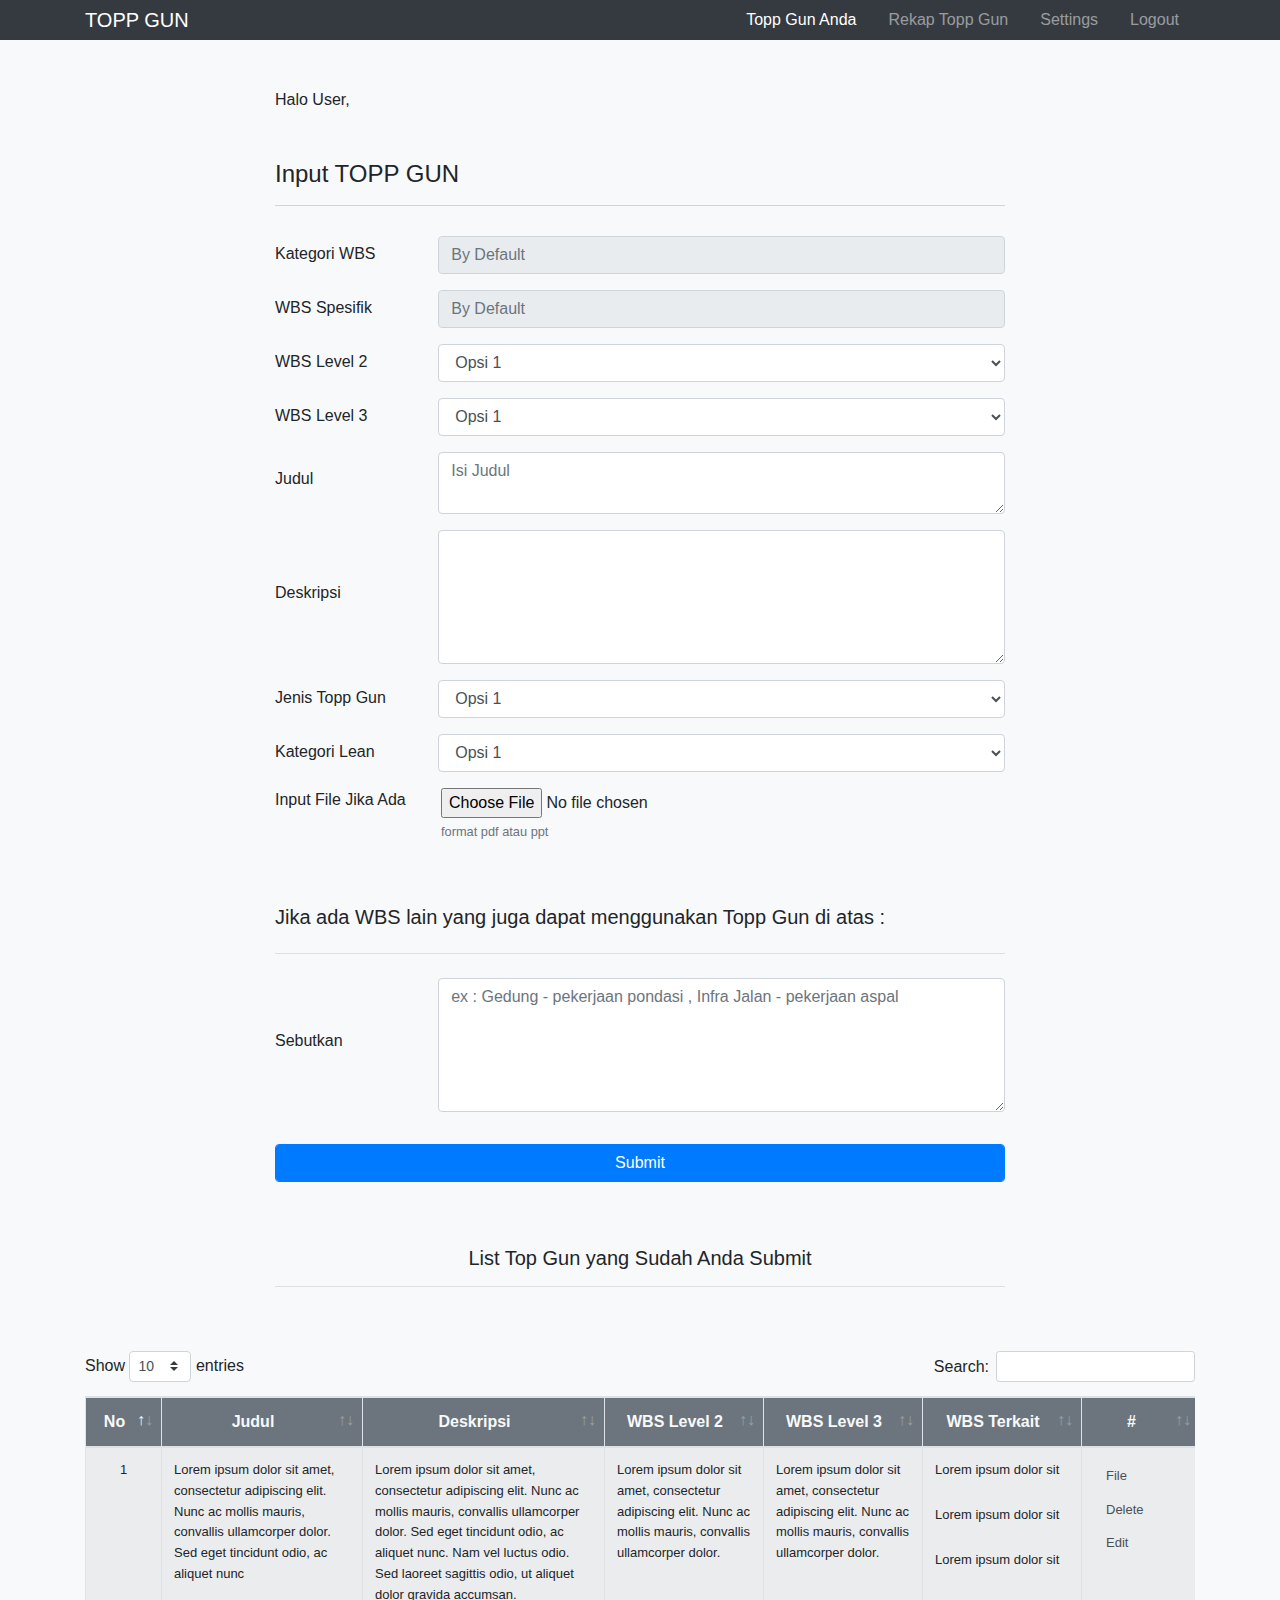
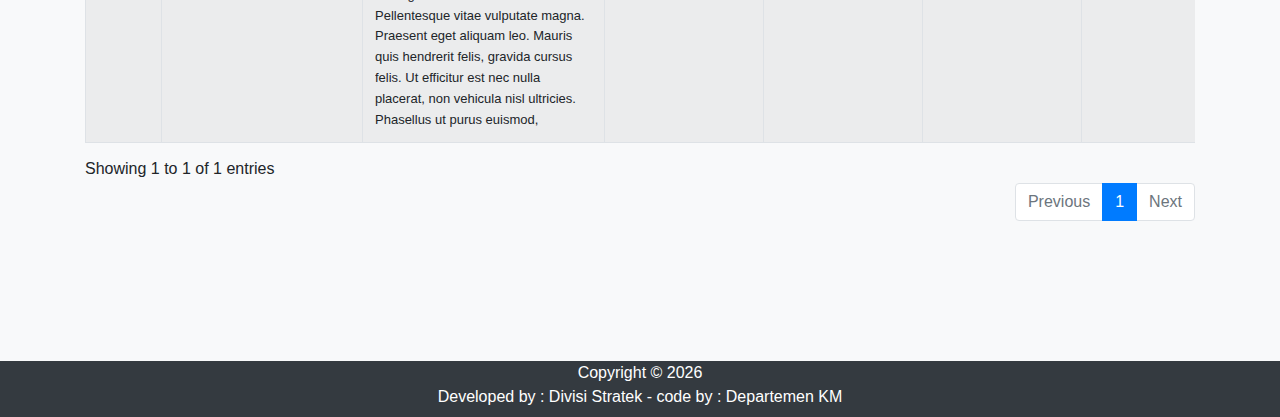
<file: templates/input.html>
<!DOCTYPE html>
<html lang="en">
<head>
    <meta charset="UTF-8">
    <meta name="viewport" content="width=device-width, initial-scale=1.0">

    <!-- Font Awesome -->
    <link rel="stylesheet" href="https://use.fontawesome.com/releases/v5.15.1/css/all.css" integrity="sha384-vp86vTRFVJgpjF9jiIGPEEqYqlDwgyBgEF109VFjmqGmIY/Y4HV4d3Gp2irVfcrp" crossorigin="anonymous">

    <!-- Local CSS Bootstrap-->
    <link rel="stylesheet" href="../static/css/bootstrap.css">
    <link rel="stylesheet" href="../static/css/style.css">

    <!-- Multiselect Bootstrap CSS -->
    <link rel="stylesheet" href="../static/plugin/bootstrap-select.min.css">

    <!-- Table CSS -->
    <link rel="stylesheet" href="../static/plugin/datatables/DataTables-1.10.22/css/dataTables.bootstrap4.min.css">
    <link rel="stylesheet" href="../static/plugin//datatables/Buttons-1.6.5/css/buttons.bootstrap4.min.css">

    <!-- Sweet Alert CSS-->
    <!-- <link rel="stylesheet" href="../static/plugin/sweetalert2/sweetalert2.min.css"> -->


    <title>Topp Gun</title>
</head>
<body class="bg-light body-input">
    <!-- NAVBAR -->
    <nav class="navbar navbar-expand-sm navbar-dark bg-dark py-0">
        <div class="container">
            <a href="#" class="navbar-brand">TOPP GUN</a>
            <button class="navbar-toggler" data-toggle="collapse" data-target="#navbarNav">
                <span class="navbar-toggler-icon"></span>
            </button>
            <div class="collapse navbar-collapse" id="navbarNav">
                <ul class="navbar-nav ml-auto">
                    <li class="nav-item px-2 ml-auto">
                        <a href="#" class="nav-link active">Topp Gun Anda</a>
                    </li>
                    <li class="nav-item px-2 ml-auto">
                        <a href="rekap.html" class="nav-link">Rekap Topp Gun</a>
                    </li>
                    <li class="nav-item px-2 ml-auto">
                        <a href="settings.html" class="nav-link">Settings</a>
                    </li>
                    <li class="nav-item px-2 ml-auto">
                        <a href="login.html" class="nav-link"> <i class="fas fa-power-off"></i> Logout</a>
                    </li>
                </ul>
            </div>
        </div>
    </nav>

    <section class="form-input py-5">
        <div class="container m-auto ">
            <div class="row">
                <div class="col-lg-8 m-auto">
                    <p class="mb-5">Halo User,</p>
                    <h4 class="pb-3 border-line-bottom  font-weight-normal">Input TOPP GUN</h4>
                </div>

                <div class="col-lg-8 m-auto">
                    <form action="" class="">

                        <div class="form-group d-flex">
                            <label class="form-label-width mr-5 text-start align-self-end" for="kategori-wbs">Kategori WBS</label>
                            <input type="kategori-wbs" id="kategori-wbs" class="form-control" placeholder="By Default" readonly>
                        </div>

                        <div class="form-group d-flex">
                            <label class="form-label-width mr-5 text-start align-self-end" for="wbs-spesifik">WBS Spesifik</label>
                            <input type="wbs-spesifik" id="wbs-spesifik" class="form-control" placeholder="By Default" readonly>
                        </div>

                        <div class="form-group d-flex">
                            <label class="form-label-width mr-5 text-start align-self-end" for="wbs-level2">WBS Level 2</label>
                            <select name="wbs-level2" id="wbs-level2" class="form-control">
                                <option value="">Opsi 1</option>
                                <option value="">Opsi 2</option>
                            </select>
                        </div>

                        <div class="form-group d-flex">
                            <label class="form-label-width mr-5 text-start align-self-end" for="wbs-level3">WBS Level 3</label>
                            <select name="wbs-level3" id="wbs-level3" class="form-control">
                                <option value="">Opsi 1</option>
                                <option value="">Opsi 2</option>
                            </select>
                        </div>

                        <div class="form-group d-flex">
                            <label class="form-label-width mr-5 text-start align-self-sm-center" for="judul">Judul</label>
                            <textarea name="" id="judul" class="form-control" rows="2" placeholder="Isi Judul"></textarea>
                        </div>

                        <div class="form-group d-flex">
                            <label class="form-label-width mr-5 text-start align-self-sm-center" for="deskripsi">Deskripsi</label>
                            <textarea name="" id="deskripsi" class="form-control" rows="5"></textarea>
                        </div>
                        
                        <div class="form-group d-flex">
                            <label class="form-label-width mr-5 text-start align-self-end" for="jenis-toppgun">Jenis Topp Gun</label>
                            <select name="jenis-toppgun" id="jenis-toppgun" class="form-control">
                                <option value="">Opsi 1</option>
                                <option value="">Opsi 2</option>
                            </select>
                        </div>

                        <div class="form-group d-flex">
                            <label class="form-label-width mr-5 text-start align-self-end" for="kategori-lean">Kategori Lean</label>
                            <select name="kategori-lean" id="kategori-lean" class="form-control">
                                <option value="">Opsi 1</option>
                                <option value="">Opsi 2</option>
                            </select>                            
                        </div>

                        <div class="form-group d-flex">
                            <label class="form-label-width mr-3 text-start align-self-start" for="file">Input File Jika Ada</label>
                            <div>
                                <input class="form-control-file " type="file" id="file">
                                <small class="form-text text-muted" id="fileHelp">format pdf atau ppt</small>
                            </div>
                        </div>

                        <h5 class="pt-5 font-weight-normal">Jika ada WBS lain yang juga dapat menggunakan Topp Gun di atas :</h5>
                        <hr class="my-4">

                        <div class="form-group d-flex">
                            <label class="form-label-width mr-5 text-start align-self-sm-center" for="sebutkan">Sebutkan</label>
                            <textarea name="" id="sebutkan" class="form-control" rows="5" placeholder="ex : Gedung - pekerjaan pondasi , Infra Jalan - pekerjaan aspal"></textarea>
                        </div>

                        <!-- PENGEMBANGAN SELANJUTNYA -->

                        <!-- <div class="form-group d-flex">
                            <label class="form-label-width mr-5 text-start align-self-end" for="kategori-wbs-a">Ketegori WBS</label>
                            <select name="kategori-wbs-a" id="kategori-wbs-a" class="form-control">
                                <option value="">Opsi 1</option>
                                <option value="">Opsi 2</option>
                            </select>
                        </div>

                        <div class="form-group d-flex">
                            <label class="form-label-width mr-5 text-start align-self-end" for="wbs-spesifik-a">WBS Spesifik</label>
                            <select name="wbs-spesifik-a" id="wbs-spesifik-a" class="form-control">
                                <option value="">Opsi 1</option>
                                <option value="">Opsi 2</option>
                            </select>
                        </div>

                        <div class="form-group d-flex">
                            <label class="form-label-width mr-5 text-start align-self-end" for="wbs-level2-a">WBS Level 2</label>
                            <select name="wbs-level2-a" id="wbs-level2-a" class="form-control">
                                <option value="">Opsi 1</option>
                                <option value="">Opsi 2</option>
                            </select>
                        </div>

                        <button class="btn btn-secondary my-3 font-small float-right"><i class="fas fa-plus"></i> Add</button> -->

                        <!-- BATAS PENGEMBANGAN SELANJUTNYA -->

                        <button class="btn btn-primary form-control my-3">Submit</button>

                        <h5 class="font-weight-normal text-center mt-5">List Top Gun yang Sudah Anda Submit</h5>
                        <hr>
                    </form>
                </div>
            </div>
        </div>
    </section>

    <section class="table-input">
        <div class="container">
            <table id="datatables" class="table table-striped table-bordered" style="width: 100%; table-layout: fixed;">
                <thead class="bg-secondary text-light">
                    <tr class="text-center">
                        <th style="width: 5%;">No</th>
                        <th style="width: 20%;">Judul</th>
                        <th style="width: 25%;">Deskripsi</th>
                        <th style="width: 15%;">WBS Level 2</th>
                        <th style="width: 15%;">WBS Level 3</th>
                        <th style="width: 15%;">WBS Terkait</th>
                        <th style="width: 10%;">#</th>
                    </tr>
                </thead>
                <tbody>

                    <!-- Start List -->
                    <tr style="height: 200px;" >
                        <td>
                            <div class="max-lines">
                                <p class="text-center">1</p>
                            </div>
                        </td>
                        <td>
                            <div class="max-lines">
                                Lorem ipsum dolor sit amet, consectetur adipiscing elit. Nunc ac mollis mauris, convallis ullamcorper dolor. Sed eget tincidunt odio, ac aliquet nunc
                            </div>
                        </td>
                        <td>
                            <div class="max-lines">
                                Lorem ipsum dolor sit amet, consectetur adipiscing elit. Nunc ac mollis mauris, convallis ullamcorper dolor. Sed eget tincidunt odio, ac aliquet nunc. Nam vel luctus odio. Sed laoreet sagittis odio, ut aliquet dolor gravida accumsan. Pellentesque vitae vulputate magna. Praesent eget aliquam leo. Mauris quis hendrerit felis, gravida cursus felis. Ut efficitur est nec nulla placerat, non vehicula nisl ultricies. Phasellus ut purus euismod, hendrerit tellus ut, suscipit mi. Nunc eu purus eget velit vehicula posuere quis at lectus. Etiam eu lectus ac orci aliquam convallis auctor nec mauris. Integer malesuada elit sed justo placerat, semper laoreet augue blandit. Sed imperdiet eget nibh sed lobortis.
                            </div>
                        </td>
                        <td>
                            <div class="max-lines">
                                Lorem ipsum dolor sit amet, consectetur adipiscing elit. Nunc ac mollis mauris, convallis ullamcorper dolor.
                            </div>
                        </td>
                        <td>
                            <div class="max-lines">
                                Lorem ipsum dolor sit amet, consectetur adipiscing elit. Nunc ac mollis mauris, convallis ullamcorper dolor.
                            </div>
                        </td>
                        <td>
                            <div class="max-lines">
                                Lorem ipsum dolor sit
                            </div>
                            <br>
                            <div class="max-lines">
                                Lorem ipsum dolor sit
                            </div>
                            <br>
                            <div class="max-lines">
                                Lorem ipsum dolor sit 
                            </div>
                        </td>
                        <td class="text-center">
                            <a href="#" class="border-0 bg-transparent form-control font-small text-left"><i class="fas fa-eye font-small"></i> File</a>
                            <button type="button" class="border-0 bg-transparent form-control font-small text-left" data-toggle="modal" data-target="#deleteModal"> <i class="fas fa-trash text-danger font-small"></i> Delete </button>
                            <button type="button" class="border-0 bg-transparent form-control font-small text-left" data-toggle="modal" data-target="#editModal"> <i class="fas fa-pen text-primary"></i> Edit </button>
                        </td>
                    </tr>
                    <!-- End List -->


                </tbody>
            </table>
        </div>
    </section>



    <!-- MODALS DELETE -->
        <div id="delete-modal">
        <div class="modal fade" id="deleteModal">
            <div class="modal-dialog modal-lg">
                <div class="modal-content">
                    <!-- Modals Body -->
                    <div class="modal-body">
                        <i class="fas fa-exclamation-triangle fa-7x text-warning d-block text-center my-4"></i>
                        <h3 class="text-center font-weight-light mb-3">Ingin Menghapus Data?</h3>
                    </div>
                    <div class="d-flex justify-content-center">
                        <input type="submit" value="Delete" class="btn btn-danger mb-4 mx-2">
                        <input type="submit" value="Cancel" class="btn btn-secondary mb-4 mx-2" class="close" data-dismiss="modal">
                    </div>
                </div>
            </div>
        </div>
    </div>

    <!-- MODALS Edit -->
    <div id="edit-modal">
        <div class="modal fade" data-keyboard="false" data-backdrop="static" id="editModal">
            <div class="modal-dialog modal-lg">
                <div class="modal-content">

                    <!-- Modal Header -->
                    <div class="modal-header">
                        <h4 class="m-0 ml-4">Edit Topp Gun</h4>
                        <button class="close" data-dismiss="modal">
                            <span>&times;</span>
                        </button>
                    </div>

                    <!-- Modals Body -->
                    <div class="col-lg-12 pt-5 pb-3 px-5">
                        <form action="" class="">
                            <div class="form-group d-flex">
                                <label class="form-label-width mr-5 text-start align-self-end" for="edit-kategori-wbs">Kategori WBS</label>
                                <input type="edit-kategori-wbs" id="edit-kategori-wbs" class="form-control" placeholder="By Default" readonly>
                            </div>
    
                            <div class="form-group d-flex">
                                <label class="form-label-width mr-5 text-start align-self-end" for="edit-wbs-spesifik">WBS Spesifik</label>
                                <input type="edit-wbs-spesifik" id="edit-wbs-spesifik" class="form-control" placeholder="By Default" readonly>
                            </div>
    
                            <div class="form-group d-flex">
                                <label class="form-label-width mr-5 text-start align-self-end" for="edit-wbs-level2">WBS Level 2</label>
                                <select name="edit-wbs-level2" id="edit-wbs-level2" class="form-control">
                                    <option value="">Opsi 1</option>
                                    <option value="">Opsi 2</option>
                                </select>
                            </div>
    
                            <div class="form-group d-flex">
                                <label class="form-label-width mr-5 text-start align-self-end" for="edit-wbs-level3">WBS Level 3</label>
                                <select name="edit-wbs-level3" id="edit-wbs-level3" class="form-control">
                                    <option value="">Opsi 1</option>
                                    <option value="">Opsi 2</option>
                                </select>
                            </div>
    
                            <div class="form-group d-flex">
                                <label class="form-label-width mr-5 text-start align-self-sm-center" for="edit-deskripsi">Judul</label>
                                <textarea name="" id="edit-deskripsi" class="form-control" rows="2" placeholder="Isi Judul"></textarea>
                            </div>
    
                            <div class="form-group d-flex">
                                <label class="form-label-width mr-5 text-start align-self-sm-center" for="edit-deskripsi">Deskripsi</label>
                                <textarea name="" id="edit-deskripsi" class="form-control" rows="5"></textarea>
                            </div>
                            
                            <div class="form-group d-flex">
                                <label class="form-label-width mr-5 text-start align-self-end" for="edit-jenis-toppgun">Jenis Topp Gun</label>
                                <select name="edit-jenis-toppgun" id="edit-jenis-toppgun" class="form-control">
                                    <option value="">Opsi 1</option>
                                    <option value="">Opsi 2</option>
                                </select>
                            </div>
    
                            <div class="form-group d-flex">
                                <label class="form-label-width mr-5 text-start align-self-end" for="edit-kategori-lean">Kategori Lean</label>
                                <select name="edit-kategori-lean" id="edit-kategori-lean" multiple class="form-control selectpicker" >
                                    <option value="">Opsi 1</option>
                                    <option value="">Opsi 2</option>
                                </select>
                            </div>

                            <div class="form-group d-flex">
                                <label class="form-label-width mr-3 text-start align-self-start" for="edit-file">Input File Jika Ada</label>
                                <div>
                                    <input class="form-control-file " type="file" id="edit-file">
                                    <small class="form-text text-muted" id="fileHelp">format pdf atau ppt</small>
                                </div>
                            </div>

                            <p class="pt-5">Jika ada WBS lain yang juga dapat menggunakan Topp Gun di atas :</p>
                            <hr class="my-4">
    
                            <div class="form-group d-flex">
                                <label class="form-label-width mr-5 text-start align-self-sm-center" for="edit-sebutkan">Sebutkan</label>
                                <textarea name="" id="edit-sebutkan" class="form-control" rows="5" placeholder="ex : Gedung - pekerjaan pondasi , Infra Jalan - pekerjaan aspal"></textarea>
                            </div>

                            <button class="btn btn-primary form-control my-3">Submit</button>
    
                        </form>
                </div>
            </div>
        </div>
    </div>

    <!-- FOOTER -->
    <footer id="main-footer" class="margin-footer bg-dark text-white">
        <div class="container">
            <div class="row text-center">
                <div class="col-md-6 m-auto">
                    <p class="m-0">
                        Copyright &copy;
                        <span id="year"></span>
                    </p>
                    <p class="mb-2">
                        Developed by : Divisi Stratek - code by : Departemen KM
                    </p>

                </div>
            </div>
        </div>
    </footer>

    <!-- JQuery 3 Minified -->
    <script src="http://code.jquery.com/jquery-3.5.1.min.js" integrity="sha256-9/aliU8dGd2tb6OSsuzixeV4y/faTqgFtohetphbbj0=" crossorigin="anonymous"></script>

    <!-- Popper JS Bootstrap -->
    <script src="https://cdnjs.cloudflare.com/ajax/libs/popper.js/1.12.9/umd/popper.min.js" integrity="sha384-ApNbgh9B+Y1QKtv3Rn7W3mgPxhU9K/ScQsAP7hUibX39j7fakFPskvXusvfa0b4Q" crossorigin="anonymous"></script>
    <script src="https://maxcdn.bootstrapcdn.com/bootstrap/4.0.0/js/bootstrap.min.js" integrity="sha384-JZR6Spejh4U02d8jOt6vLEHfe/JQGiRRSQQxSfFWpi1MquVdAyjUar5+76PVCmYl" crossorigin="anonymous"></script>

    <!-- Multiple Select Bootstrap -->
    <script src="../static/plugin/bootstrap-select.min.js"></script>

    <!-- Table -->
    <script src="../static/plugin/datatables/DataTables-1.10.22/js/jquery.dataTables.min.js"></script>
    <script src="../static/plugin/datatables/DataTables-1.10.22/js/dataTables.bootstrap4.min.js"></script>
    <script src="../static/plugin/datatables/Buttons-1.6.5/js/dataTables.buttons.min.js"></script>
    <script src="../static/plugin/datatables/Buttons-1.6.5/js/buttons.bootstrap4.min.js"></script>
    <script src="../static/plugin/datatables/JSZip-2.5.0/jszip.min.js"></script>
    <script src="../static/plugin/datatables/Buttons-1.6.5/js/buttons.html5.min.js"></script>
    <script src="../static/plugin/datatables/Buttons-1.6.5/js/buttons.print.min.js"></script>
    <script src="../static/plugin/datatables/Buttons-1.6.5/js/buttons.colVis.min.js"></script>

    <!-- Sweet Alert -->
    <!-- <script src="../static/plugin/sweetalert2/sweetalert2.min.js"></script> -->

    <!-- Local JS -->
    <script>
        // Get current year for copyright
        $('#year').text(new Date().getFullYear());

        //Multiple Select
        $(function () {
            $('.selectpicker').selectpicker();
        });

         // Table
        $(document).ready(function() {
            $('#datatables').DataTable({
                dom: 'lBfrtip',
                buttons: [
                { extend: 'excel',
                text: 'Export to Excel',
                className: 'exportexcel' }
                ],
                deferRender:    true,
                scrollY:        500,
                scrollX:        true,
                scrollCollapse: true,
                scroller:       true
            });
            new $.fn.dataTable.FixedColumns( table );
        } );

    </script>

    <!-- <script> -->
        <!-- // Delete Alert
        // document.querySelector(".delete-button").addEventListener("click", function() {
        //     Swal.fire({
        //         title: 'Are you sure?',
        //         text: "You won't be able to revert this!",
        //         icon: 'warning',
        //         showCancelButton: true,
        //         confirmButtonColor: '#3085d6',
        //         cancelButtonColor: '#d33',
        //         confirmButtonText: 'Yes, delete it!'
        //     }).then((result) => {
        //     if (result.isConfirmed) {
        //         Swal.fire({
        //             position: 'center',
        //             icon: 'success',
        //             title: 'Your work has been deleted',
        //             showConfirmButton: false,
        //             timer: 500
        //         })
        //     }
        // });
        // }); -->
    <!-- </script> -->

    <script>
        kategori_wbs_select = document.getElementById('select_kategori_wbs');
        wbs_spesifik_select = document.getElementById('select_wbs_spesifik');
        wbs_level2_select = document.getElementById('select_wbs_level2');
        wbs_level3_select = document.getElementById('select_wbs_level3');
        
    
        // Ketika country di select maka di respon dengan json state narik data dari state
        kategori_wbs_select.onchange = function(){
            kategori_wbs = kategori_wbs_select.value;
            fetch('/wbs_spesifik/' + kategori_wbs).then(function(response){
                response.json().then(function(data) {
                    optionHTML = '<option value="-">' + '--' + '</option>'+'';
                    // statecountry dari >> jsonify({'statecountry' : stateArray})
                    // optionHTML untuk input nilainya ke html option
                    for (wbs_spesifik of data.wbs_spesifik_kategori_wbs) {
                    optionHTML += '<option value="' + wbs_spesifik.id +'">' + wbs_spesifik.name+ '</option>'
                    }
                wbs_spesifik_select.innerHTML = optionHTML;
                });
            });
        }
        // DIAKALIN BIAR VALUE-NYA NAMA JADI '<option value="' + city_rs.name +'">' + city_rs.name + '</option>' DIBUAT .name semua
        wbs_spesifik_select.onchange = function(){
            wbs_spesifik = wbs_spesifik_select.value; 
            fetch('/wbs_level2/' + wbs_spesifik).then(function(response){
                response.json().then(function(data) {
                    optionHTML = '<option value="-">' + '--' + '</option>'+''
                    for (wbs_level2 of data.wbs_level2_wbs_spesifik) {
                    optionHTML += '<option value="' + wbs_level2.id +'">' + wbs_level2.name+ '</option>'
                    }
                wbs_level2_select.innerHTML = optionHTML;
                });
            });
        }
    
        wbs_level2_select.onchange = function(){
            wbs_level2 = wbs_level2_select.value; 
            fetch('/wbs_level3/' + wbs_level2).then(function(response){
                response.json().then(function(data) {
                    optionHTML = '<option value="-">' + '--' + '</option>'+''
                    for (wbs_level3 of data.wbs_level3_wbs_spesifik) {
                    optionHTML += '<option value="' + wbs_level3.id +'">' + wbs_level3.name + '</option>'
                    }
                    wbs_level3_select.innerHTML = optionHTML;
                });
            });
        }
    
    
    </script>

</body>
</html>
</file>
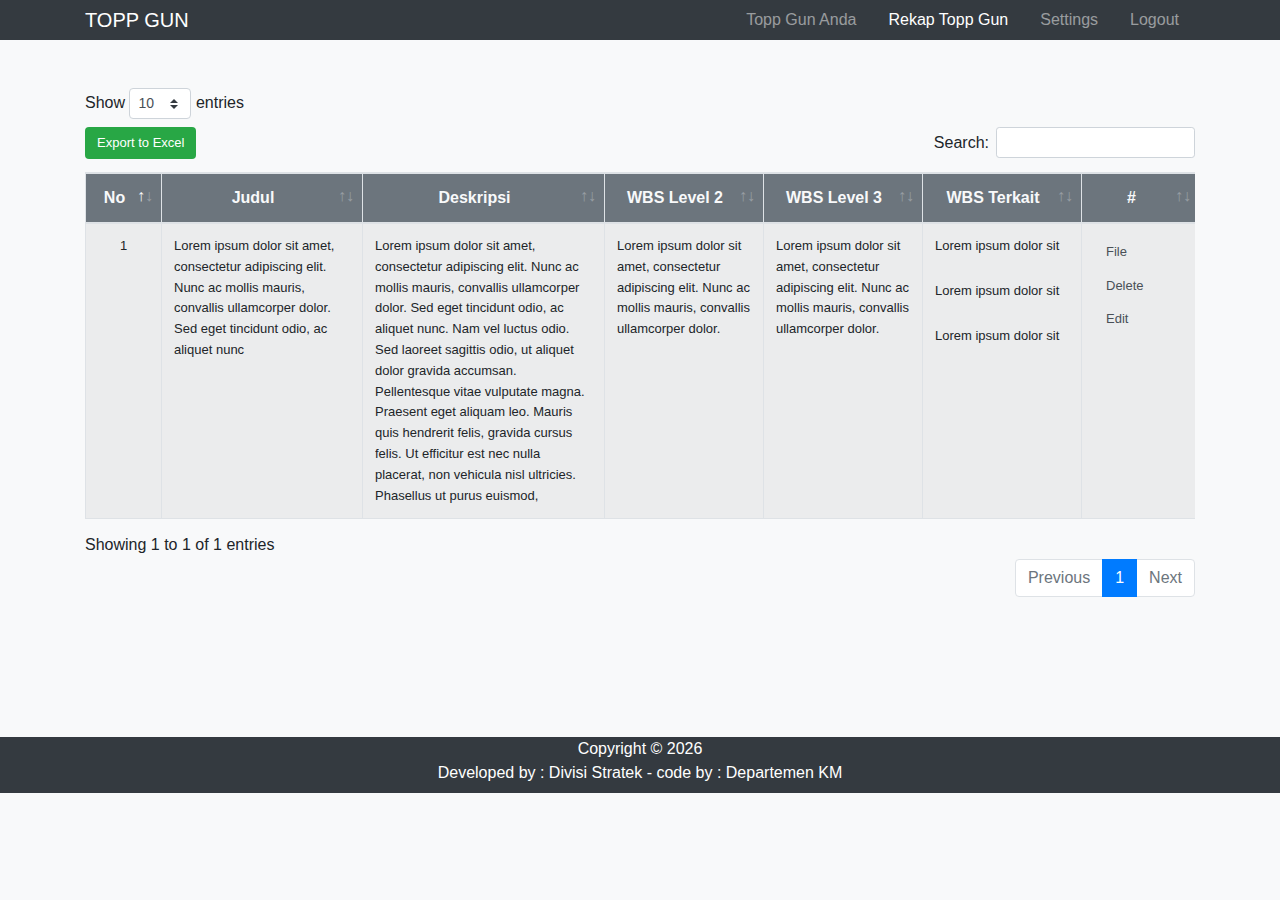
<file: templates/rekap.html>
<!DOCTYPE html>
<html lang="en">
<head>
    <meta charset="UTF-8">
    <meta name="viewport" content="width=device-width, initial-scale=1.0">

    <!-- Font Awesome -->
    <link rel="stylesheet" href="https://use.fontawesome.com/releases/v5.15.1/css/all.css" integrity="sha384-vp86vTRFVJgpjF9jiIGPEEqYqlDwgyBgEF109VFjmqGmIY/Y4HV4d3Gp2irVfcrp" crossorigin="anonymous">

    <!-- Local CSS Bootstrap-->
    <link rel="stylesheet" href="../static/css/bootstrap.css">
    <link rel="stylesheet" href="../static/css/style.css">

    <!-- Multiselect Bootstrap CSS -->
    <link rel="stylesheet" href="../static/plugin/bootstrap-select.min.css">

    <!-- Table CSS -->
    <link rel="stylesheet" href="../static/plugin/datatables/DataTables-1.10.22/css/dataTables.bootstrap4.min.css">
    <link rel="stylesheet" href="../static/plugin//datatables/Buttons-1.6.5/css/buttons.bootstrap4.min.css">


    <title>Topp Gun</title>
</head>
<body class="bg-light body-rekap">
    <!-- NAVBAR -->
    <nav class="navbar navbar-expand-sm navbar-dark bg-dark py-0">
        <div class="container">
            <a href="#" class="navbar-brand">TOPP GUN</a>
            <button class="navbar-toggler" data-toggle="collapse" data-target="#navbarNav">
                <span class="navbar-toggler-icon"></span>
            </button>
            <div class="collapse navbar-collapse" id="navbarNav">
                <ul class="navbar-nav ml-auto">
                    <li class="nav-item px-2 ml-auto">
                        <a href="input.html" class="nav-link">Topp Gun Anda</a>
                    </li>
                    <li class="nav-item px-2 ml-auto">
                        <a href="#" class="nav-link active">Rekap Topp Gun</a>
                    </li>
                    <li class="nav-item px-2 ml-auto">
                        <a href="settings.html" class="nav-link ">Settings</a>
                    </li>
                    <li class="nav-item px-2 ml-auto">
                        <a href="login.html" class="nav-link"> <i class="fas fa-power-off"></i> Logout</a>
                    </li>
                </ul>
            </div>
        </div>
    </nav>

    <section class="table-rekap mt-5">
        <div class="container">
            <table id="datatables" class="table table-striped table-bordered" style="width: 100%; table-layout: fixed;">
                <thead class="bg-secondary text-light">
                    <tr class="text-center">
                        <th style="width: 5%;">No</th>
                        <th style="width: 20%;">Judul</th>
                        <th style="width: 25%;">Deskripsi</th>
                        <th style="width: 15%;">WBS Level 2</th>
                        <th style="width: 15%;">WBS Level 3</th>
                        <th style="width: 15%;">WBS Terkait</th>
                        <th style="width: 10%;">#</th>
                    </tr>
                </thead>
                <tbody>

                    <!-- Start List -->
                    <tr style="height: 200px;" >
                        <td>
                            <div class="max-lines">
                                <p class="text-center">1</p>
                            </div>
                        </td>
                        <td>
                            <div class="max-lines">
                                Lorem ipsum dolor sit amet, consectetur adipiscing elit. Nunc ac mollis mauris, convallis ullamcorper dolor. Sed eget tincidunt odio, ac aliquet nunc
                            </div>
                        </td>
                        <td>
                            <div class="max-lines">
                                Lorem ipsum dolor sit amet, consectetur adipiscing elit. Nunc ac mollis mauris, convallis ullamcorper dolor. Sed eget tincidunt odio, ac aliquet nunc. Nam vel luctus odio. Sed laoreet sagittis odio, ut aliquet dolor gravida accumsan. Pellentesque vitae vulputate magna. Praesent eget aliquam leo. Mauris quis hendrerit felis, gravida cursus felis. Ut efficitur est nec nulla placerat, non vehicula nisl ultricies. Phasellus ut purus euismod, hendrerit tellus ut, suscipit mi. Nunc eu purus eget velit vehicula posuere quis at lectus. Etiam eu lectus ac orci aliquam convallis auctor nec mauris. Integer malesuada elit sed justo placerat, semper laoreet augue blandit. Sed imperdiet eget nibh sed lobortis.
                            </div>
                        </td>
                        <td>
                            <div class="max-lines">
                                Lorem ipsum dolor sit amet, consectetur adipiscing elit. Nunc ac mollis mauris, convallis ullamcorper dolor.
                            </div>
                        </td>
                        <td>
                            <div class="max-lines">
                                Lorem ipsum dolor sit amet, consectetur adipiscing elit. Nunc ac mollis mauris, convallis ullamcorper dolor.
                            </div>
                        </td>
                        <td>
                            <div class="max-lines">
                                Lorem ipsum dolor sit
                            </div>
                            <br>
                            <div class="max-lines">
                                Lorem ipsum dolor sit
                            </div>
                            <br>
                            <div class="max-lines">
                                Lorem ipsum dolor sit 
                            </div>
                        </td>
                        <td class="text-center">
                            <a href="#" class="border-0 bg-transparent form-control font-small text-left"><i class="fas fa-eye font-small"></i> File</a>
                            <button type="button" class="border-0 bg-transparent form-control font-small text-left" data-toggle="modal" data-target="#deleteModal"> <i class="fas fa-trash text-danger font-small"></i> Delete </button>
                            <button type="button" class="border-0 bg-transparent form-control font-small text-left" data-toggle="modal" data-target="#editModal"> <i class="fas fa-pen text-primary"></i> Edit </button>
                        </td>
                    </tr>
 
                   

                </tbody>
            </table>
        </div>
    </section>



    <!-- MODALS DELETE -->
    <div id="delete-modal">
        <div class="modal fade" id="deleteModal">
            <div class="modal-dialog modal-lg">
                <div class="modal-content">
                    <!-- Modals Body -->
                    <div class="modal-body">
                        <i class="fas fa-exclamation-triangle fa-7x text-warning d-block text-center my-4"></i>
                        <h3 class="text-center font-weight-light mb-3">Ingin Menghapus Data?</h3>
                    </div>
                    <div class="d-flex justify-content-center">
                        <input type="submit" value="Delete" class="btn btn-danger mb-4 mx-2">
                        <input type="submit" value="Cancel" class="btn btn-secondary mb-4 mx-2" class="close" data-dismiss="modal">
                    </div>
                </div>
            </div>
        </div>
    </div>

    <!-- MODALS Edit -->
    <div id="edit-modal">
        <div class="modal fade" data-keyboard="false" data-backdrop="static" id="editModal">
            <div class="modal-dialog modal-lg">
                <div class="modal-content">

                    <!-- Modal Header -->
                    <div class="modal-header">
                        <h4 class="m-0 ml-4">Edit Topp Gun</h4>
                        <button class="close" data-dismiss="modal">
                            <span>&times;</span>
                        </button>
                    </div>

                    <!-- Modals Body -->
                    <div class="col-lg-12 pt-5 pb-3 px-5">
                        <form action="" class="">
                            <div class="form-group d-flex">
                                <label class="form-label-width mr-5 text-start align-self-end" for="kategori-wbs">Kategori WBS</label>
                                <input type="kategori-wbs" id="kategori-wbs" class="form-control" placeholder="By Default" readonly>
                            </div>
    
                            <div class="form-group d-flex">
                                <label class="form-label-width mr-5 text-start align-self-end" for="wbs-spesifik">WBS Spesifik</label>
                                <input type="wbs-spesifik" id="wbs-spesifik" class="form-control" placeholder="By Default" readonly>
                            </div>
    
                            <div class="form-group d-flex">
                                <label class="form-label-width mr-5 text-start align-self-end" for="wbs-level2">WBS Level 2</label>
                                <select name="wbs-level2" id="wbs-level2" class="form-control">
                                    <option value="">Opsi 1</option>
                                    <option value="">Opsi 2</option>
                                </select>
                            </div>
    
                            <div class="form-group d-flex">
                                <label class="form-label-width mr-5 text-start align-self-end" for="wbs-level">WBS Level 3</label>
                                <select name="wbs-level3" id="wbs-level3" class="form-control">
                                    <option value="">Opsi 1</option>
                                    <option value="">Opsi 2</option>
                                </select>
                            </div>
    
                            <div class="form-group d-flex">
                                <label class="form-label-width mr-5 text-start align-self-sm-center" for="deskripsi">Judul</label>
                                <textarea name="" id="deskripsi" class="form-control" rows="2" placeholder="Isi Judul"></textarea>
                            </div>
    
                            <div class="form-group d-flex">
                                <label class="form-label-width mr-5 text-start align-self-sm-center" for="deskripsi">Deskripsi</label>
                                <textarea name="" id="deskripsi" class="form-control" rows="5"></textarea>
                            </div>
                            
                            <div class="form-group d-flex">
                                <label class="form-label-width mr-5 text-start align-self-end" for="jenis-toppgun">Jenis Topp Gun</label>
                                <select name="jenis-toppgun" id="jenis-toppgun" class="form-control">
                                    <option value="">Opsi 1</option>
                                    <option value="">Opsi 2</option>
                                </select>
                            </div>
    
                            <div class="form-group d-flex">
                                <label class="form-label-width mr-5 text-start align-self-end" for="kategori-lean">Kategori Lean</label>
                                <select name="kategori-lean" id="kategori-lean" multiple class="form-control selectpicker" >
                                    <option value="">Opsi 1</option>
                                    <option value="">Opsi 2</option>
                                </select>
                            </div>
    
                            <div class="form-group d-flex">
                                <label class="form-label-width mr-3 text-start align-self-start" for="kategori-lean">Input File Jika Ada</label>
                                <div>
                                    <input class="form-control-file " type="file" id="file">
                                    <small class="form-text text-muted" id="fileHelp">format pdf atau ppt</small>
                                </div>
                            </div>

                            <p class="pt-5">Jika ada WBS lain yang juga dapat menggunakan Topp Gun di atas :</p>
                            <hr class="my-4">
    
                            <div class="form-group d-flex">
                                <label class="form-label-width mr-5 text-start align-self-sm-center" for="deskripsi">Sebutkan</label>
                                <textarea name="" id="deskripsi" class="form-control" rows="5" placeholder="ex : Gedung - pekerjaan pondasi , Infra Jalan - pekerjaan aspal"></textarea>
                            </div>

                            <button class="btn btn-primary form-control my-3">Submit</button>
    
                        </form>
                </div>
            </div>
        </div>
    </div>


    <!-- FOOTER -->
    <footer id="main-footer" class="margin-footer bg-dark text-white">
        <div class="container">
            <div class="row text-center">
                <div class="col-md-6 m-auto">
                    <p class="m-0">
                        Copyright &copy;
                        <span id="year"></span>
                    </p>
                    <p class="mb-2">
                        Developed by : Divisi Stratek - code by : Departemen KM
                    </p>

                </div>
            </div>
        </div>
    </footer>
    


    <!-- JQuery 3 Minified -->
    <script src="http://code.jquery.com/jquery-3.5.1.min.js" integrity="sha256-9/aliU8dGd2tb6OSsuzixeV4y/faTqgFtohetphbbj0=" crossorigin="anonymous"></script>

    <!-- Popper JS Bootstrap -->
    <script src="https://cdnjs.cloudflare.com/ajax/libs/popper.js/1.12.9/umd/popper.min.js" integrity="sha384-ApNbgh9B+Y1QKtv3Rn7W3mgPxhU9K/ScQsAP7hUibX39j7fakFPskvXusvfa0b4Q" crossorigin="anonymous"></script>
    <script src="https://maxcdn.bootstrapcdn.com/bootstrap/4.0.0/js/bootstrap.min.js" integrity="sha384-JZR6Spejh4U02d8jOt6vLEHfe/JQGiRRSQQxSfFWpi1MquVdAyjUar5+76PVCmYl" crossorigin="anonymous"></script>

    <!-- Multiple Select Bootstrap -->
    <script src="../static/plugin/bootstrap-select.min.js"></script>

    <!-- Table -->
    <script src="../static/plugin/datatables/DataTables-1.10.22/js/jquery.dataTables.min.js"></script>
    <script src="../static/plugin/datatables/DataTables-1.10.22/js/dataTables.bootstrap4.min.js"></script>
    <script src="../static/plugin/datatables/Buttons-1.6.5/js/dataTables.buttons.min.js"></script>
    <script src="../static/plugin/datatables/Buttons-1.6.5/js/buttons.bootstrap4.min.js"></script>
    <script src="../static/plugin/datatables/JSZip-2.5.0/jszip.min.js"></script>
    <script src="../static/plugin/datatables/Buttons-1.6.5/js/buttons.html5.min.js"></script>
    <script src="../static/plugin/datatables/Buttons-1.6.5/js/buttons.print.min.js"></script>
    <script src="../static/plugin/datatables/Buttons-1.6.5/js/buttons.colVis.min.js"></script>

    <!-- Local JS -->
    <script>
        // Get current year for copyright
        $('#year').text(new Date().getFullYear());

        //Multiple Select
        $(function () {
            $('.selectpicker').selectpicker();
        });

         // Table
        $(document).ready(function() {
            $('#datatables').DataTable({
                dom: 'lBfrtip',
                buttons: [
                { extend: 'excel',
                text: 'Export to Excel',
                className: 'exportexcel' }
                ],
                deferRender:    true,
                scrollY:        1000,
                scrollX:        true,
                scrollCollapse: true,
                scroller:       true
            });
            new $.fn.dataTable.FixedColumns( table );
        } );

    </script>

</body>
</html>
</file>
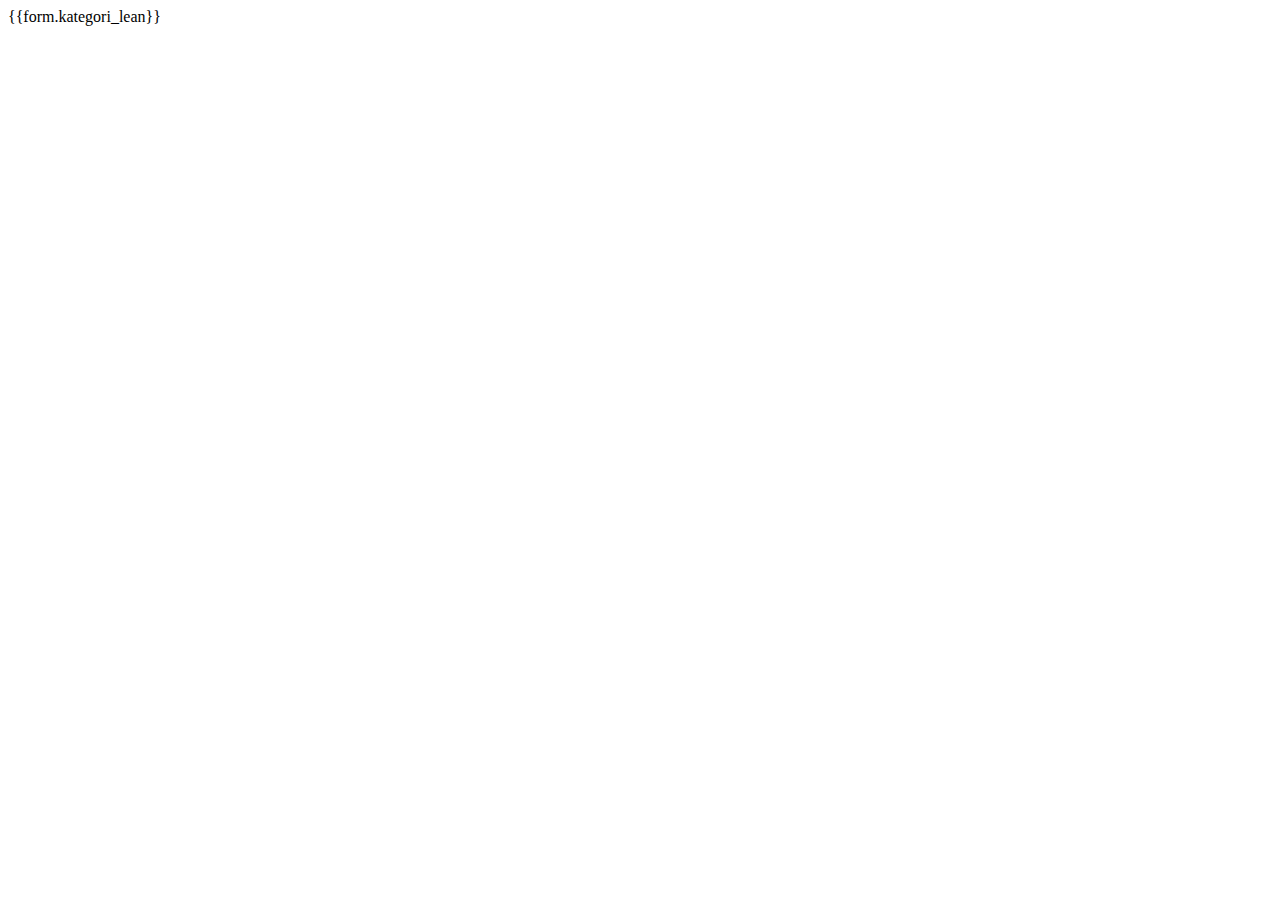
<file: templates/test.html>
<!DOCTYPE html>
<html lang="en">
<head>
    <meta charset="UTF-8">
    <meta name="viewport" content="width=device-width, initial-scale=1.0">
    <title>Document</title>
</head>
<body>
    <form action="/test" method="POST">
        {{form.kategori_lean}}

    </form>
</body>
</html>
</file>
<file: static/css/style.css>
#login-page {
  background: url(../img/login-background.png);
  background-repeat: no-repeat;
  background-size: cover;
  background-attachment: fixed;
  min-height: 100vh; }
  #login-page .dark-overlay {
    position: absolute;
    top: 0;
    left: 0;
    width: 100%;
    min-height: 100vh;
    background: rgba(0, 0, 0, 0.5); }
    #login-page .dark-overlay .login-inner {
      padding-top: 25vh; }
    #login-page .dark-overlay .btn {
      padding: 10px 100px; }
    #login-page .dark-overlay .header {
      font-size: 70px; }
    #login-page .dark-overlay .sub-header {
      font-weight: 500; }
    #login-page .dark-overlay .sub-sub-header {
      font-weight: 300; }

#login-modal .modal-dialog {
  margin-top: 30vh;
  width: 400px; }

#delete-modal .modal-dialog {
  margin-top: 10vh;
  width: 400px; }

#edit-modal .modal-dialog {
  margin-top: 10vh;
  width: 100% px; }

#edit-modal-settings .modal-dialog {
  margin-top: 10vh;
  width: 600px; }

.btn-rounded {
  border-radius: 25px; }

.form-label-width {
  width: 150px; }

.border-line-bottom {
  border-bottom: lightgray 1px solid;
  margin-bottom: 30px; }

.bootstrap-select > .dropdown-toggle.bs-placeholder, .bootstrap-select > .dropdown-toggle.bs-placeholder:active, .bootstrap-select > .dropdown-toggle.bs-placeholder:focus, .bootstrap-select > .dropdown-toggle.bs-placeholder:hover {
  background: white;
  border: 1px solid #ced4da; }

/* CSS TABLE */
.body-input #datatables_wrapper .exportexcel {
  color: white;
  background: #28a745;
  font-size: small;
  display: none;
  border: none; }
.body-input .dataTables_length {
  display: inline; }

#datatables_wrapper .exportexcel {
  color: white;
  background: #28a745;
  font-size: small;
  display: inline;
  border: none; }

.dataTables_filter {
  float: right;
  display: inline; }

/*******************************/
.margin-footer {
  margin-top: 140px; }

.max-lines {
  word-wrap: break-word;
  overflow: hidden;
  max-height: 270px;
  line-height: 1.3rem;
  font-size: small;
  text-overflow: ellipsis; }

.font-small {
  line-height: 1.3rem;
  font-size: small; }
</file>
<file: static/plugin/datatables/Buttons-1.6.5/css/buttons.bootstrap4.min.css>
@keyframes dtb-spinner{100%{transform:rotate(360deg)}}@-o-keyframes dtb-spinner{100%{-o-transform:rotate(360deg);transform:rotate(360deg)}}@-ms-keyframes dtb-spinner{100%{-ms-transform:rotate(360deg);transform:rotate(360deg)}}@-webkit-keyframes dtb-spinner{100%{-webkit-transform:rotate(360deg);transform:rotate(360deg)}}@-moz-keyframes dtb-spinner{100%{-moz-transform:rotate(360deg);transform:rotate(360deg)}}div.dt-button-info{position:fixed;top:50%;left:50%;width:400px;margin-top:-100px;margin-left:-200px;background-color:white;border:2px solid #111;box-shadow:3px 3px 8px rgba(0,0,0,0.3);border-radius:3px;text-align:center;z-index:21}div.dt-button-info h2{padding:0.5em;margin:0;font-weight:normal;border-bottom:1px solid #ddd;background-color:#f3f3f3}div.dt-button-info>div{padding:1em}div.dt-button-collection-title{text-align:center;padding:0.3em 0 0.5em;font-size:0.9em}div.dt-button-collection-title:empty{display:none}div.dt-button-collection{position:absolute;z-index:2001}div.dt-button-collection div.dropdown-menu{display:block;z-index:2002;min-width:100%}div.dt-button-collection div.dt-button-collection-title{background-color:white;border:1px solid rgba(0,0,0,0.15)}div.dt-button-collection.fixed{position:fixed;top:50%;left:50%;margin-left:-75px;border-radius:0}div.dt-button-collection.fixed.two-column{margin-left:-200px}div.dt-button-collection.fixed.three-column{margin-left:-225px}div.dt-button-collection.fixed.four-column{margin-left:-300px}div.dt-button-collection>:last-child{display:block !important;-webkit-column-gap:8px;-moz-column-gap:8px;-ms-column-gap:8px;-o-column-gap:8px;column-gap:8px}div.dt-button-collection>:last-child>*{-webkit-column-break-inside:avoid;break-inside:avoid}div.dt-button-collection.two-column{width:400px}div.dt-button-collection.two-column>:last-child{padding-bottom:1px;-webkit-column-count:2;-moz-column-count:2;-ms-column-count:2;-o-column-count:2;column-count:2}div.dt-button-collection.three-column{width:450px}div.dt-button-collection.three-column>:last-child{padding-bottom:1px;-webkit-column-count:3;-moz-column-count:3;-ms-column-count:3;-o-column-count:3;column-count:3}div.dt-button-collection.four-column{width:600px}div.dt-button-collection.four-column>:last-child{padding-bottom:1px;-webkit-column-count:4;-moz-column-count:4;-ms-column-count:4;-o-column-count:4;column-count:4}div.dt-button-collection .dt-button{border-radius:0}div.dt-button-collection.fixed{max-width:none}div.dt-button-collection.fixed:before,div.dt-button-collection.fixed:after{display:none}div.dt-button-background{position:fixed;top:0;left:0;width:100%;height:100%;z-index:999}@media screen and (max-width: 767px){div.dt-buttons{float:none;width:100%;text-align:center;margin-bottom:0.5em}div.dt-buttons a.btn{float:none}}div.dt-buttons button.btn.processing,div.dt-buttons div.btn.processing,div.dt-buttons a.btn.processing{color:rgba(0,0,0,0.2)}div.dt-buttons button.btn.processing:after,div.dt-buttons div.btn.processing:after,div.dt-buttons a.btn.processing:after{position:absolute;top:50%;left:50%;width:16px;height:16px;margin:-8px 0 0 -8px;box-sizing:border-box;display:block;content:' ';border:2px solid #282828;border-radius:50%;border-left-color:transparent;border-right-color:transparent;animation:dtb-spinner 1500ms infinite linear;-o-animation:dtb-spinner 1500ms infinite linear;-ms-animation:dtb-spinner 1500ms infinite linear;-webkit-animation:dtb-spinner 1500ms infinite linear;-moz-animation:dtb-spinner 1500ms infinite linear}
</file>
